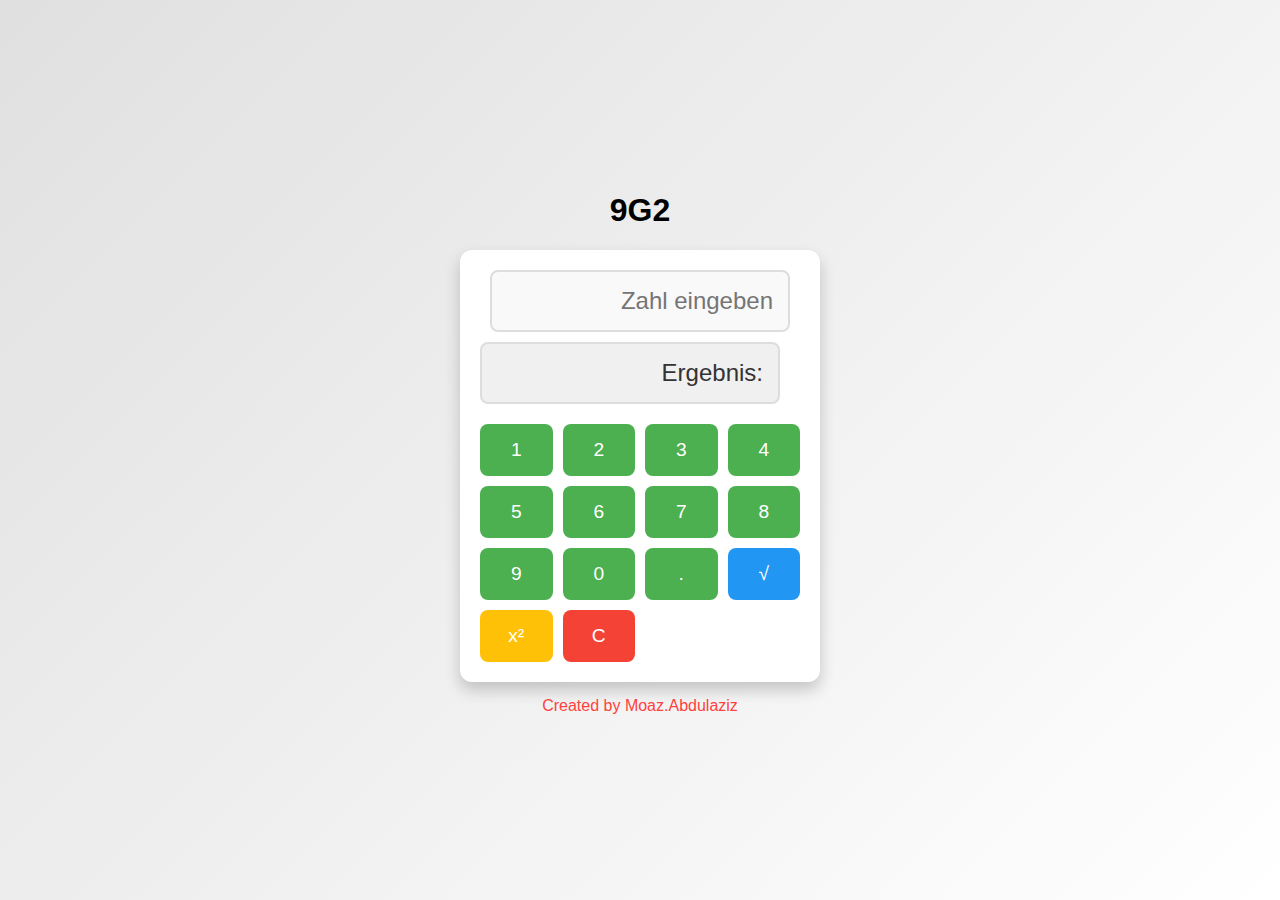
<file: index.html>
<!DOCTYPE html>
<html lang="de">
<head>
    <meta charset="UTF-8">
    <meta name="viewport" content="width=device-width, initial-scale=1.0">
    <title>Erweiterter Wurzelrechner</title>
    <link rel="stylesheet" href="styles.css">
    <link rel="icon" type="image/png" href="rechner-logo.svg">
</head>
<body>
    <header>
        <h1>9G2</h1>
    </header>
    <div class="calculator">
        <div class="display">
            <input type="text" id="inputField" placeholder="Zahl eingeben" aria-label="Zahl eingeben">
            <div id="result" class="result">Ergebnis: </div>
            <button id="partialRootButton" class="hidden" onclick="calculatePartialRoot()">Teilweise Wurzel</button>
            <button id="convertToDecimalButton" class="hidden" onclick="convertToDecimal()">In Dezimal umwandeln</button>
        </div>
        <div class="buttons">
            <button onclick="appendNumber('1')">1</button>
            <button onclick="appendNumber('2')">2</button>
            <button onclick="appendNumber('3')">3</button>
            <button onclick="appendNumber('4')">4</button>
            <button onclick="appendNumber('5')">5</button>
            <button onclick="appendNumber('6')">6</button>
            <button onclick="appendNumber('7')">7</button>
            <button onclick="appendNumber('8')">8</button>
            <button onclick="appendNumber('9')">9</button>
            <button onclick="appendNumber('0')">0</button>
            <button onclick="appendComma()">.</button>
            <button id="calculateSquareRoot">√</button>
            <button id="calculateSquare">x²</button>
            <button id="clearButton">C</button>
        </div>
    </div>
    <footer>Created by Moaz.Abdulaziz</footer>
    <script src="script.js"></script>
</body>
</html>
</file>
<file: styles.css>
body {
    font-family: 'Roboto', sans-serif;
    display: flex;
    justify-content: center;
    align-items: center;
    height: 100vh;
    margin: 0;
    background: linear-gradient(135deg, #e0e0e0, #ffffff);
}

.calculator {
    background: #ffffff;
    color: #333;
    border-radius: 12px;
    box-shadow: 0 8px 16px rgba(0, 0, 0, 0.2);
    width: 320px;
    max-width: 90%;
    text-align: center;
    padding: 20px;
}

.display {
    margin-bottom: 20px;
}

input[type="text"] {
    width: calc(100% - 20px);
    padding: 15px;
    font-size: 1.5em;
    color: #333;
    background: #f9f9f9;
    border: 2px solid #ddd;
    border-radius: 8px;
    outline: none;
    box-sizing: border-box;
    transition: border-color 0.3s ease;
    text-align: right;
}

input[type="text"]:focus {
    border-color: #4CAF50;
}

.result {
    width: calc(100% - 20px);
    padding: 15px;
    font-size: 1.5em;
    color: #333;
    background: #f0f0f0;
    border: 2px solid #ddd;
    border-radius: 8px;
    box-sizing: border-box;
    text-align: right;
    margin-top: 10px;
}

#partialRootButton {
    width: calc(100% - 20px);
    padding: 10px;
    font-size: 1.2em;
    color: #fff;
    background-color: #9C27B0;
    border: none;
    border-radius: 8px;
    cursor: pointer;
    transition: background-color 0.3s ease, transform 0.1s ease;
    margin-top: 10px;
}

#partialRootButton:hover {
    background-color: #8E24AA;
}

#partialRootButton:active {
    background-color: #7B1FA2;
    transform: scale(0.98);
}

.hidden {
    display: none;
}

.buttons {
    display: grid;
    grid-template-columns: repeat(4, 1fr);
    gap: 10px;
    margin-top: 10px;
}

button {
    padding: 15px;
    font-size: 1.2em;
    color: #fff;
    background-color: #4CAF50;
    border: none;
    border-radius: 8px;
    cursor: pointer;
    transition: background-color 0.3s ease, transform 0.1s ease;
}

button:hover {
    background-color: #45a049;
}

button:active {
    background-color: #388e3c;
    transform: scale(0.98);
}

#clearButton {
    background-color: #f44336;
}

#clearButton:hover {
    background-color: #e53935;
}

#clearButton:active {
    background-color: #c62828;
}

#calculateSquareRoot {
    background-color: #2196F3;
}

#calculateSquareRoot:hover {
    background-color: #1976D2;
}

#calculateSquareRoot:active {
    background-color: #1565C0;
}

#calculateSquare {
    background-color: #FFC107;
}

#calculateSquare:hover {
    background-color: #FFA000;
}

#calculateSquare:active {
    background-color: #FF6F00;
}
body {
    font-family: Arial, sans-serif;
    margin: 0;
    padding: 0;
    display: flex;
    flex-direction: column;
    align-items: center;
}
footer {
	padding: 15px;
    color: #FF413E;
</file>
